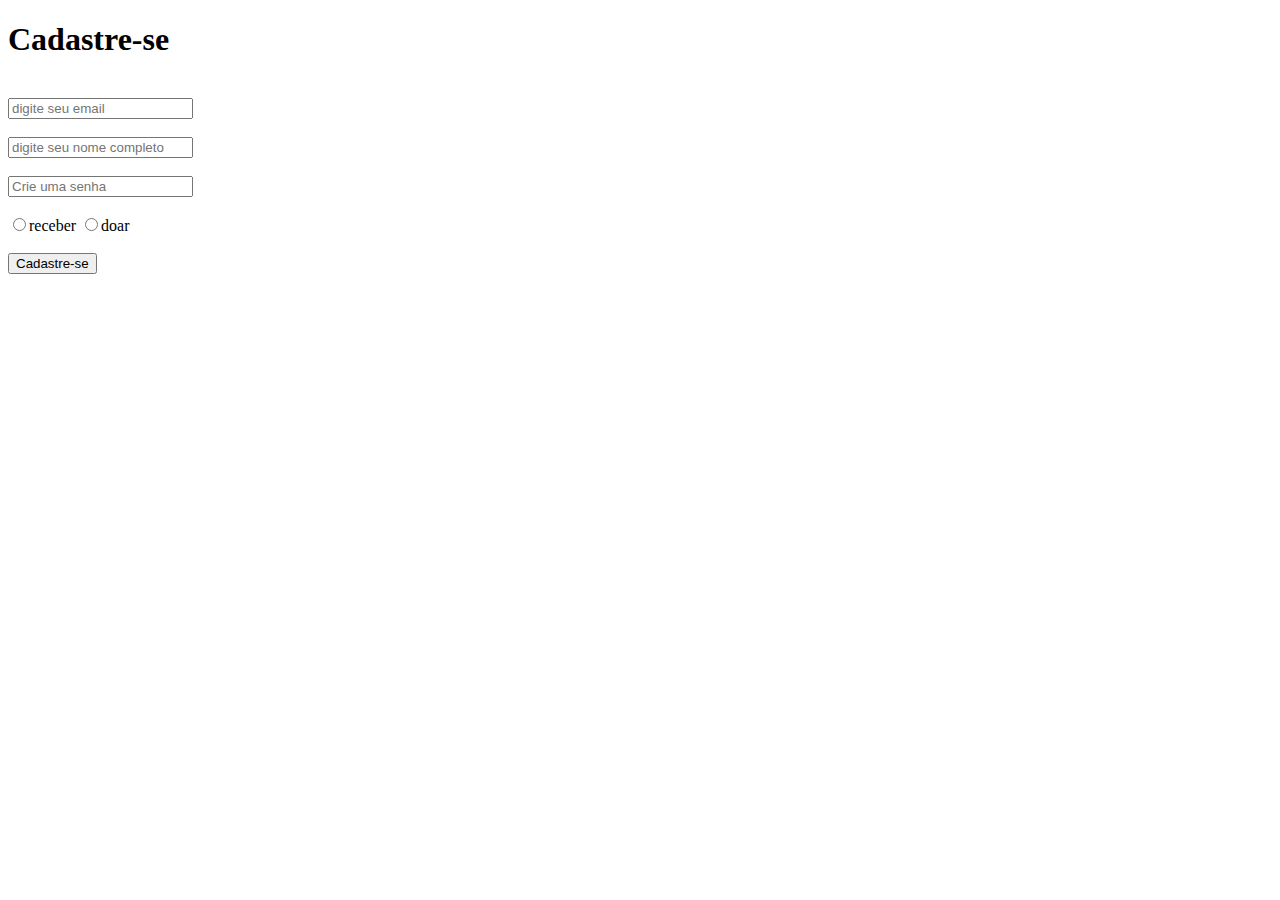
<file: login.html>
<!DOCTYPE html>
<html lang="en">
<head>
    <meta charset="UTF-8">
    <meta name="viewport" content="width=device-width, initial-scale=1.0">
    <title>Document</title>
</head>
<body>
    <div>
        <h1>Cadastre-se</h1>
        <br>
        <input type="email" placeholder="digite seu email" required>
        <br><br>
        <input type="name" placeholder="digite seu nome completo" required>
        <br><br>
        <input type="password" placeholder="Crie uma senha" required>
        <br><br>
        <input type="radio" >receber
        <input type="radio" >doar
        <br><br>
        <input type="submit" value="Cadastre-se">
    </div>
</body>
</html>
</file>
